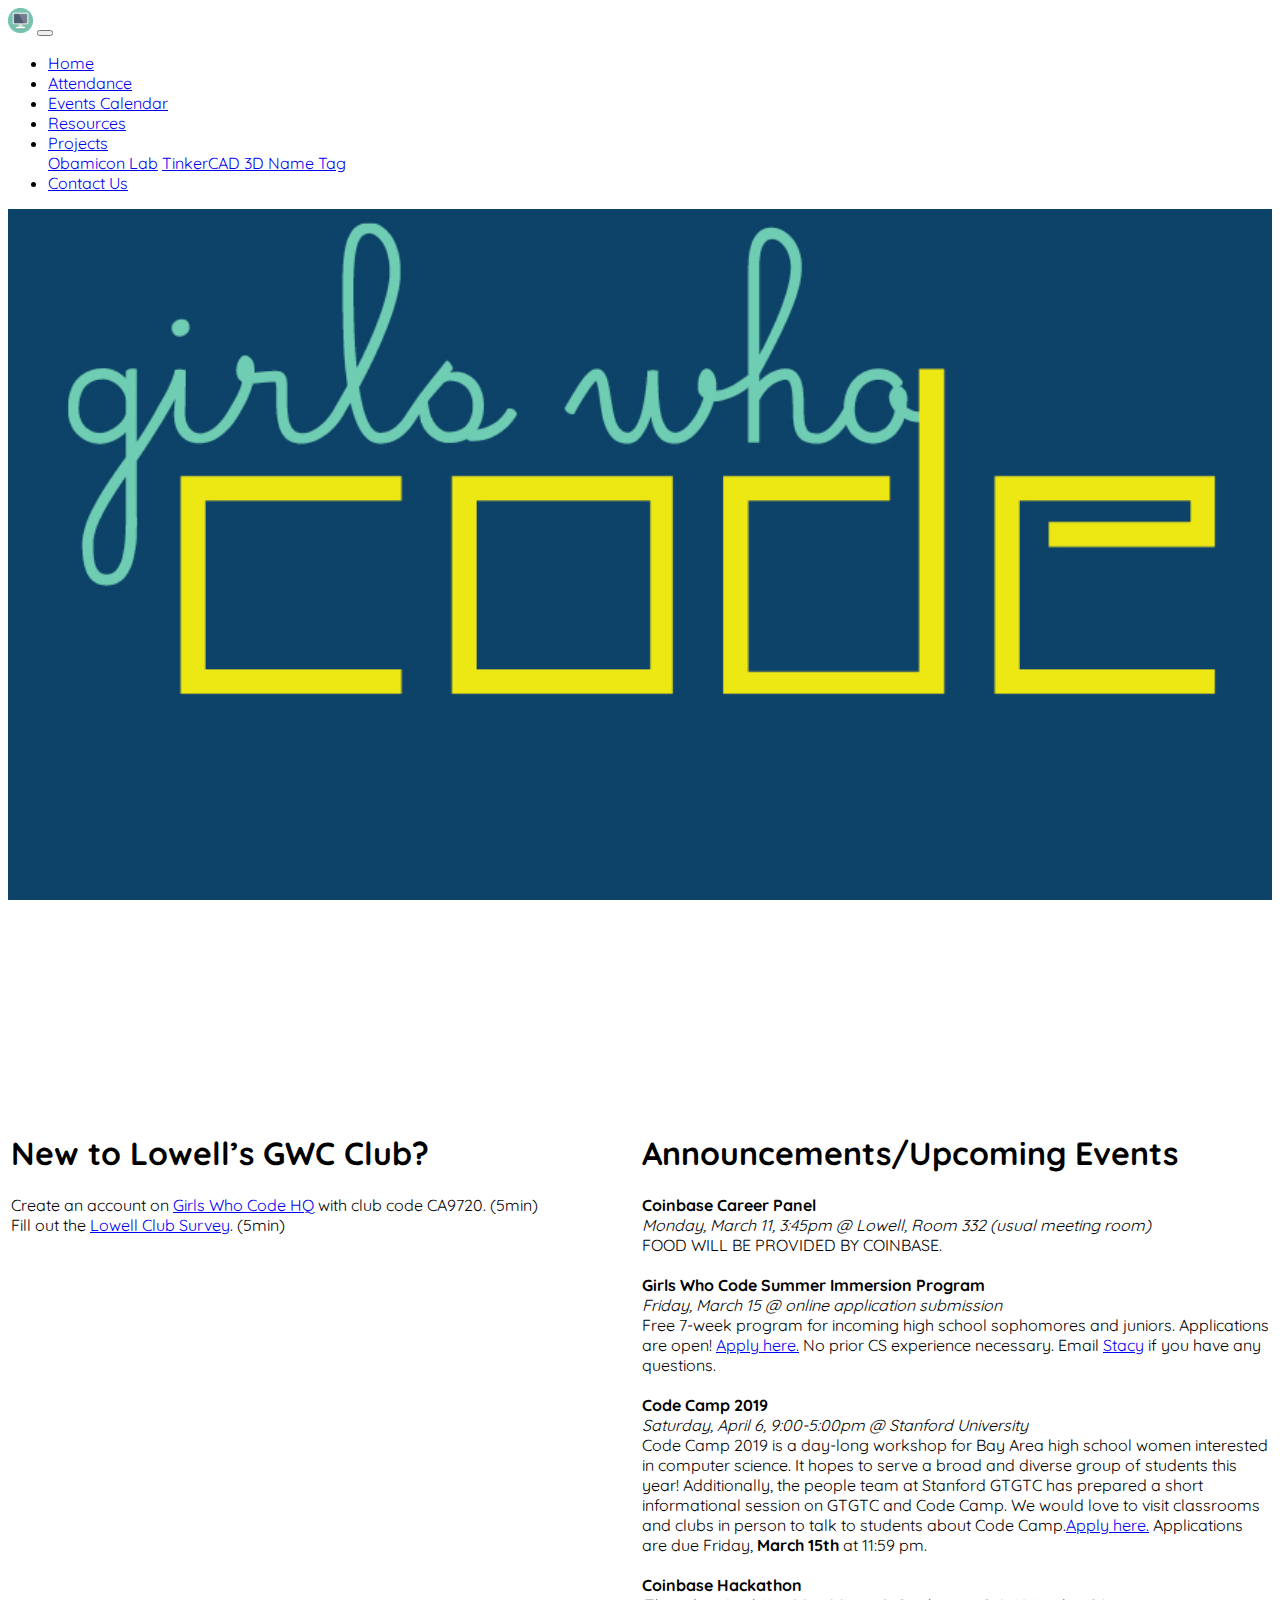
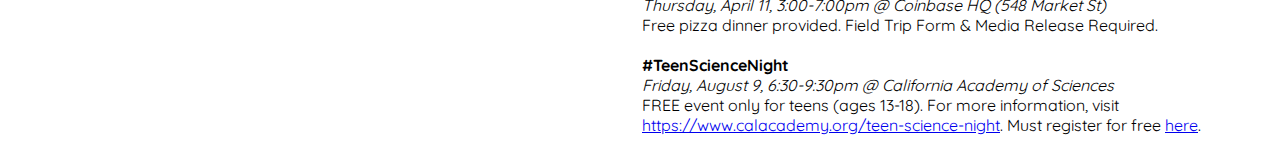
<file: index.html>
<!doctype html>
<html lang="en">
	<head>
		<title>Lowell GWC</title>
		
		<!-- Required meta tags -->
		<meta charset="utf-8">
		<meta name="viewport" content="width=device-width, initial-scale=1, shrink-to-fit=no">

		<!-- Bootstrap CSS -->
		<link rel="stylesheet" href="https://maxcdn.bootstrapcdn.com/bootstrap/4.0.0-beta.2/css/bootstrap.min.css" integrity="sha384-PsH8R72JQ3SOdhVi3uxftmaW6Vc51MKb0q5P2rRUpPvrszuE4W1povHYgTpBfshb" crossorigin="anonymous">
		
		<!-- Simple CSS -->
		<link rel="stylesheet" type="text/css" href="style_index.css">
		<link rel="stylesheet" href="//fonts.googleapis.com/css?family=Open+Sans:300,400,600,700&amp;lang=en" />
		<link href="https://fonts.googleapis.com/css?family=Quicksand" type="text/css" rel="stylesheet" >

		<!-- jquery for nav bar -->
		<script src="https://code.jquery.com/jquery-1.10.2.js"></script>

	</head>
	<body>
		<!-- Navigation Bar -->
		<nav class="navbar navbar-expand-lg navbar-dark bg-dark">
			<img src = "images/imgIcon.png" height="25" width="25">
			<button class="navbar-toggler" type="button" data-toggle="collapse" data-target="#navbarSupportedContent" aria-controls="navbarSupportedContent" aria-expanded="false" aria-label="Toggle navigation">
				<span class="navbar-toggler-icon"></span>
			</button>
			<div class="collapse navbar-collapse" id="navbarSupportedContent">
				<ul class="navbar-nav mr-auto">
					<li class="nav-item active">
						<a class="nav-link" href="index.html">Home</a>
					</li>
					<li class="nav-item">
						<a class="nav-link" target="_blank" href="https://docs.google.com/spreadsheets/u/5/d/13yr7CGwLoNkyWs8X3tVnM4EEj2BCgp1to0eadRB6Pik/edit?usp=sharing">
							Attendance
						</a>
					</li>
					<li class="nav-item">
						<a class="nav-link" target="_blank" href="https://docs.google.com/spreadsheets/d/10183RGdan_bT3a6FOiGhPYCkm07YnDk9mQMLODzT-es/edit?usp=sharing">
							Events Calendar
						</a>
					</li>
					<li class="nav-item">
						<a class="nav-link" target="_blank" href="https://docs.google.com/document/d/1QtqAp5ptYy-bhFTgboFCaNKWGXndIpvKiAMZ1wzHhw8/edit">
							Resources
						</a>
					</li>
					<li class="nav-item dropdown">
						<a class="nav-link dropdown-toggle" href="#" id="navbarDropdown" role="button" data-toggle="dropdown" aria-haspopup="true" aria-expanded="false">
							Projects
						</a>
						<div class="dropdown-menu" aria-labelledby="navbarDropdown">
							<a class="dropdown-item" target="_blank" href="https://docs.google.com/document/d/1Od4FloFPaaVSzKGqFQd1lPCAcDMWOt7Eg3HhEOocC3E/edit?usp=sharing">Obamicon Lab</a>
							<a class="dropdown-item" target="_blank" href="https://all3dp.com/how-to-3d-print-a-name-tag-using-tinkercad/">TinkerCAD 3D Name Tag</a>
						</div>
						
					</li>
					<li class="nav-item">
						<a class="nav-link" href="contact.html">
							Contact Us
						</a>
					</li>																		
				</ul>
			</div>
		</nav>
		<!-- End of Navigation Bar -->
		
		<div class = "coverImage"></div>

		<div>
			<table style="width:100%; height:120%;">
				<tr>
					<td style="width:50%;">
						<h1>New to Lowell’s GWC Club?</h1>
						<p>
							Create an account on <a target="_blank" href="https://hq.girlswhocode.com/">Girls Who Code HQ</a> with club code CA9720. (5min)<br> 
							Fill out the <a target="_blank" href="https://goo.gl/forms/oHy6jj5BYyDo9L9k2">Lowell Club Survey</a>. (5min)<br>
						</p>
					</td>
					<td style="width:50%;">
						<h1>Announcements/Upcoming Events</h1>
						<p>
							<b>Coinbase Career Panel</b><br>
							<i>Monday, March 11, 3:45pm @ Lowell, Room 332 (usual meeting room)</i><br>
							FOOD WILL BE PROVIDED BY COINBASE.<br><br>

							<b>Girls Who Code Summer Immersion Program</b><br>
							<i>Friday, March 15 @ online application submission</i><br>
							Free 7-week program for incoming high school sophomores and juniors. Applications are open! <a target="_blank" href="https://girlswhocode.com/summer-immersion-programs/">Apply here.</a> No prior CS experience necessary. Email <a href="mailto:stacy.t.gee@gmail.com" target="_top">Stacy</a> if you have any questions.<br><br>


							<b>Code Camp 2019</b><br>
							<i>Saturday, April 6, 9:00-5:00pm @ Stanford University</i><br>
							Code Camp 2019 is a day-long workshop for Bay Area high school women interested in computer science. It hopes to serve a broad and diverse group of students this year! Additionally, the people team at Stanford GTGTC has prepared a short informational session on GTGTC and Code Camp. We would love to visit classrooms and clubs in person to talk to students about Code Camp.<a target="_blank" href="http://bit.ly/cc19studentapp">Apply here.</a> Applications are due Friday, <b>March 15th</b> at 11:59 pm.<br><br>

							<b>Coinbase Hackathon</b><br>
							<i>Thursday, April 11, 3:00-7:00pm @ Coinbase HQ (548 Market St)</i><br>
							Free pizza dinner provided. Field Trip Form & Media Release Required.<br><br>

							<b>#TeenScienceNight</b><br>
							<i>Friday, August 9, 6:30-9:30pm @ California Academy of Sciences</i><br>
							FREE event only for teens (ages 13-18). For more information, visit <a target="_blank" href="https://www.calacademy.org/teen-science-night">https://www.calacademy.org/teen-science-night</a>. Must register for free <a target="_blank" href="https://www.eventbrite.com/e/teen-science-night-2019-tickets-51978630483?aff=erelexpmlt">here</a>.<br>
						</p>
					</td> 
				</tr>
			</table>
		</div>

		<!-- Optional JavaScript -->
		<!-- jQuery first, then Popper.js, then Bootstrap JS -->
		<script src="https://code.jquery.com/jquery-3.2.1.slim.min.js" integrity="sha384-KJ3o2DKtIkvYIK3UENzmM7KCkRr/rE9/Qpg6aAZGJwFDMVNA/GpGFF93hXpG5KkN" crossorigin="anonymous"></script>
		<script src="https://cdnjs.cloudflare.com/ajax/libs/popper.js/1.12.3/umd/popper.min.js" integrity="sha384-vFJXuSJphROIrBnz7yo7oB41mKfc8JzQZiCq4NCceLEaO4IHwicKwpJf9c9IpFgh" crossorigin="anonymous"></script>
		<script src="https://maxcdn.bootstrapcdn.com/bootstrap/4.0.0-beta.2/js/bootstrap.min.js" integrity="sha384-alpBpkh1PFOepccYVYDB4do5UnbKysX5WZXm3XxPqe5iKTfUKjNkCk9SaVuEZflJ" crossorigin="anonymous"></script>
	</body>
</html>
</file>
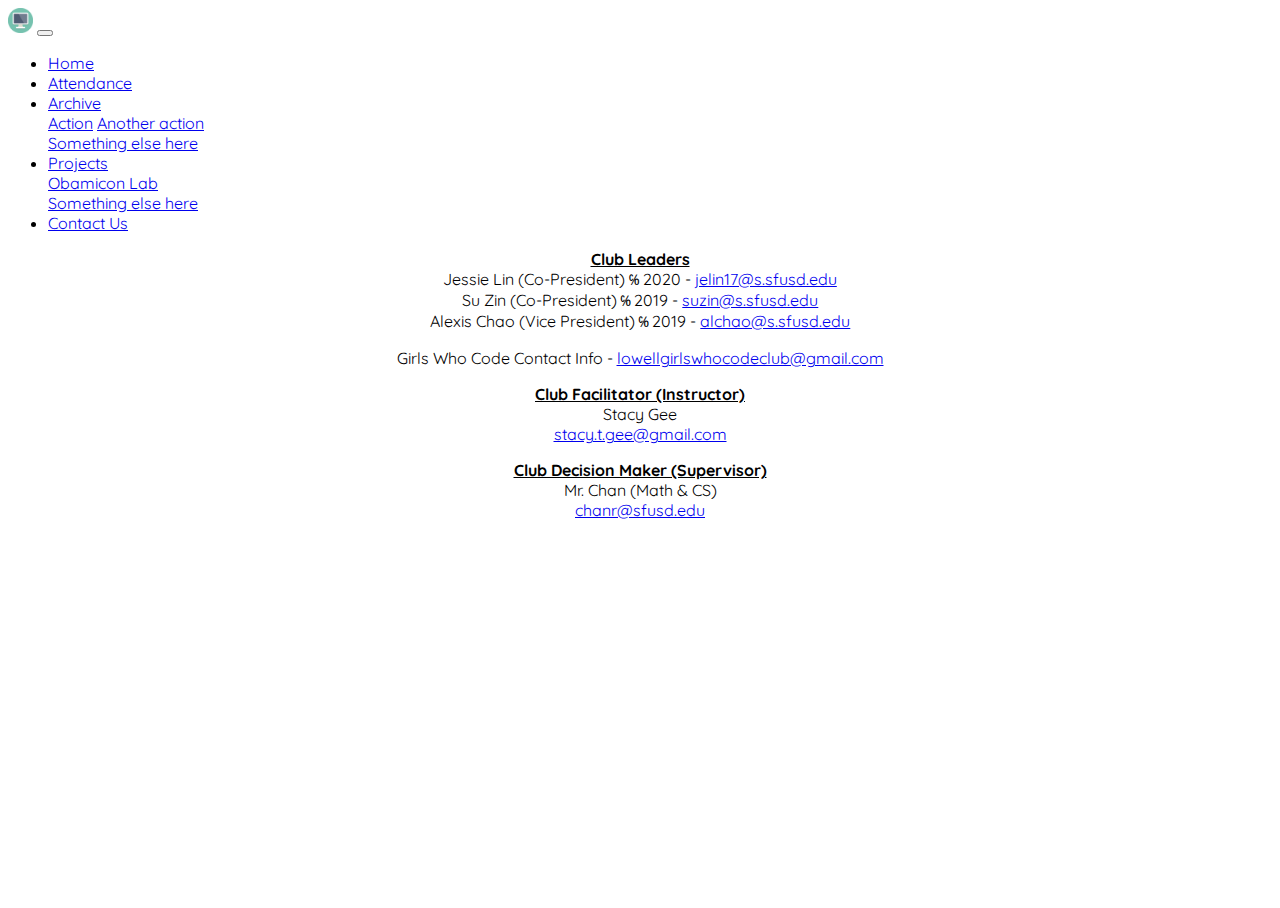
<file: contact.html>
<!doctype html>
<html lang="en">
	<head>
		<title>Lowell GWC</title>
		
		<!-- Required meta tags -->
		<meta charset="utf-8">
		<meta name="viewport" content="width=device-width, initial-scale=1, shrink-to-fit=no">

		<!-- Bootstrap CSS -->
		<link rel="stylesheet" href="https://maxcdn.bootstrapcdn.com/bootstrap/4.0.0-beta.2/css/bootstrap.min.css" integrity="sha384-PsH8R72JQ3SOdhVi3uxftmaW6Vc51MKb0q5P2rRUpPvrszuE4W1povHYgTpBfshb" crossorigin="anonymous">
		
		<!-- Simple CSS -->
		<link rel="stylesheet" type="text/css" href="style_contact.css">
		<link rel="stylesheet" href="//fonts.googleapis.com/css?family=Open+Sans:300,400,600,700&amp;lang=en" />
		<link href="https://fonts.googleapis.com/css?family=Quicksand" type="text/css" rel="stylesheet" >

		<!-- jquery for nav bar -->
		<script src="https://code.jquery.com/jquery-1.10.2.js"></script>

	</head>
	<body>
		<!-- Navigation Bar -->
		<nav class="navbar navbar-expand-lg navbar-dark bg-dark">
			<img src = "images/imgIcon.png" height="25" width="25">
			<button class="navbar-toggler" type="button" data-toggle="collapse" data-target="#navbarSupportedContent" aria-controls="navbarSupportedContent" aria-expanded="false" aria-label="Toggle navigation">
				<span class="navbar-toggler-icon"></span>
			</button>
			<div class="collapse navbar-collapse" id="navbarSupportedContent">
				<ul class="navbar-nav mr-auto">
					<li class="nav-item">
						<a class="nav-link" href="index.html">Home</a>
					</li>
					<li class="nav-item">
						<a class="nav-link" target="_blank" href="https://docs.google.com/spreadsheets/u/5/d/13yr7CGwLoNkyWs8X3tVnM4EEj2BCgp1to0eadRB6Pik/edit?usp=sharing">
							Attendance
						</a>
					</li>
					<li class="nav-item dropdown">
						<a class="nav-link dropdown-toggle" href="#" id="navbarDropdown" role="button" data-toggle="dropdown" aria-haspopup="true" aria-expanded="false">
							Archive
						</a>
						<div class="dropdown-menu" aria-labelledby="navbarDropdown">
							<a class="dropdown-item" href="#">Action</a>
							<a class="dropdown-item" href="#">Another action</a>
							<div class="dropdown-divider"></div>
							<a class="dropdown-item" href="#">Something else here</a>
						</div>
					</li>
					<li class="nav-item dropdown">
						<a class="nav-link dropdown-toggle" href="#" id="navbarDropdown" role="button" data-toggle="dropdown" aria-haspopup="true" aria-expanded="false">
							Projects
						</a>
						<div class="dropdown-menu" aria-labelledby="navbarDropdown">
							<a class="dropdown-item" target="_blank" href="https://docs.google.com/document/d/1Od4FloFPaaVSzKGqFQd1lPCAcDMWOt7Eg3HhEOocC3E/edit?usp=sharing">Obamicon Lab</a>
							<div class="dropdown-divider"></div>
							<a class="dropdown-item" href="#">Something else here</a>
						</div>
					</li>
					<li class="nav-item active">
						<a class="nav-link" href="contact.html">
							Contact Us
						</a>
					</li>																		
				</ul>
			</div>
		</nav>
		<!-- End of Navigation Bar -->
		
		<div class = "text">
			<p>
				<b><u>Club Leaders</u></b><br>
				Jessie Lin (Co-President) ℅ 2020 - <a href="mailto:jelin17@s.sfusd.edu" target="_top">jelin17@s.sfusd.edu</a><br>
				Su Zin (Co-President) ℅ 2019 - <a href="mailto:suzin@s.sfusd.edu" target="_top">suzin@s.sfusd.edu</a><br>
				Alexis Chao (Vice President) ℅ 2019 - <a href="mailto:alchao@s.sfusd.edu" target="_top">alchao@s.sfusd.edu</a><br>
			</p>
			<p>
				Girls Who Code Contact Info - <a href="mailto:lowellgirlswhocodeclub@gmail.com" target="_top">lowellgirlswhocodeclub@gmail.com</a><br>
			</p>
			<p>
				<b><u>Club Facilitator (Instructor)</u></b><br>
				Stacy Gee <br>
				<a href="mailto:stacy.t.gee@gmail.com" target="_top">stacy.t.gee@gmail.com</a><br>
			</p>
			<p>
				<b><u>Club Decision Maker (Supervisor)</u></b><br>
				Mr. Chan (Math & CS) <br>
				<a href="mailto:chanr@sfusd.edu" target="_top">chanr@sfusd.edu</a><br>
			</p>

		</div>


		<!-- Optional JavaScript -->
		<!-- jQuery first, then Popper.js, then Bootstrap JS -->
		<script src="https://code.jquery.com/jquery-3.2.1.slim.min.js" integrity="sha384-KJ3o2DKtIkvYIK3UENzmM7KCkRr/rE9/Qpg6aAZGJwFDMVNA/GpGFF93hXpG5KkN" crossorigin="anonymous"></script>
		<script src="https://cdnjs.cloudflare.com/ajax/libs/popper.js/1.12.3/umd/popper.min.js" integrity="sha384-vFJXuSJphROIrBnz7yo7oB41mKfc8JzQZiCq4NCceLEaO4IHwicKwpJf9c9IpFgh" crossorigin="anonymous"></script>
		<script src="https://maxcdn.bootstrapcdn.com/bootstrap/4.0.0-beta.2/js/bootstrap.min.js" integrity="sha384-alpBpkh1PFOepccYVYDB4do5UnbKysX5WZXm3XxPqe5iKTfUKjNkCk9SaVuEZflJ" crossorigin="anonymous"></script>
	</body>
</html>
</file>
<file: style_index.css>
body, html {
	height: 100%;
}

table {
	font-family: "Quicksand", "Courier New";
}
td {
	vertical-align: top;
}

.navbar {
	font-family: "Quicksand", "Courier New";
}

.coverImage {
	/* Image */
	background-image: url("images/GWC_logo_2016_on_Navy_.jpg");
	/*background-image: url("images/GWC_logo_2016_.png");*/

	/* Size of Image */
	height: 100%;
	width: 100%;

	/* Parallax Scrolling Effect */
	background-attachment: fixed;
	background-position: center;
	background-repeat: no-repeat;
	background-size: cover;
}
</file>
<file: style_contact.css>
body, html {
	height: 100%;
}

.navbar {
	font-family: "Quicksand", "Courier New";
}

.text {
	font-family: "Quicksand", "Courier New";
	text-align: center;
	font-size: 100%;
}
</file>
